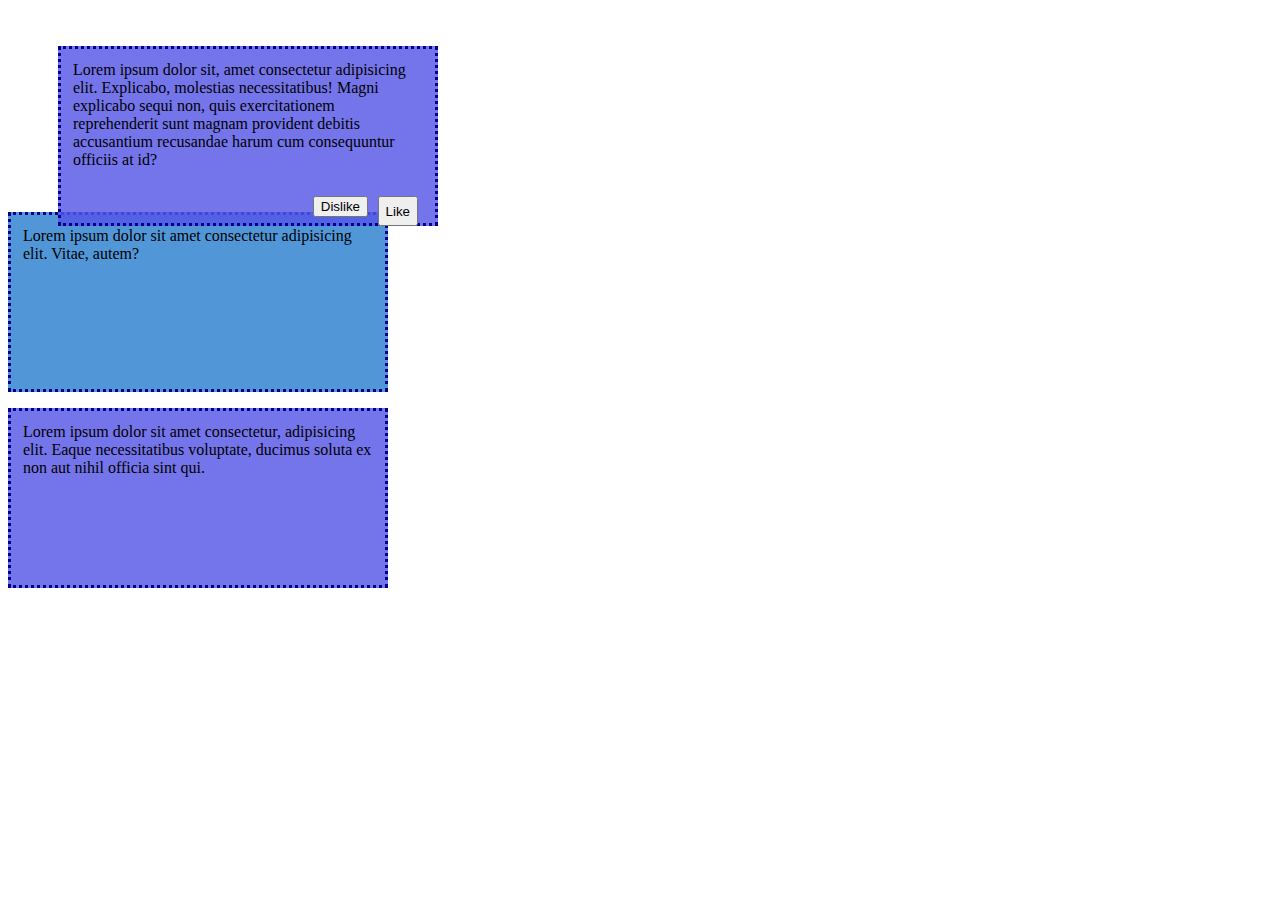
<file: index.html>
<!DOCTYPE html>
<html lang="en">
  <head>
    <meta charset="UTF-8" />
    <meta http-equiv="X-UA-Compatible" content="IE=edge" />
    <meta name="viewport" content="width=device-width, initial-scale=1.0" />
    <link rel="stylesheet" type="text/css" href="styles/pozicioniranje.css" />
    <title>Pozicioniranje</title>
  </head>
  <body>
    <div class="div1">
      <div class="div2">
        <button class="dugme2">Dislike</button>
        <button class="dugme">Like</button>
        <p class="klasa1">
          Lorem ipsum dolor sit, amet consectetur adipisicing elit. Explicabo,
          molestias necessitatibus! Magni explicabo sequi non, quis
          exercitationem reprehenderit sunt magnam provident debitis accusantium
          recusandae harum cum consequuntur officiis at id?
        </p>
      </div>

      <p class="klasa2">
        Lorem ipsum dolor sit amet consectetur adipisicing elit. Vitae, autem?
      </p>
      <p class="klasa1">
        Lorem ipsum dolor sit amet consectetur, adipisicing elit. Eaque
        necessitatibus voluptate, ducimus soluta ex non aut nihil officia sint
        qui.
      </p>
    </div>
  </body>
</html>
</file>
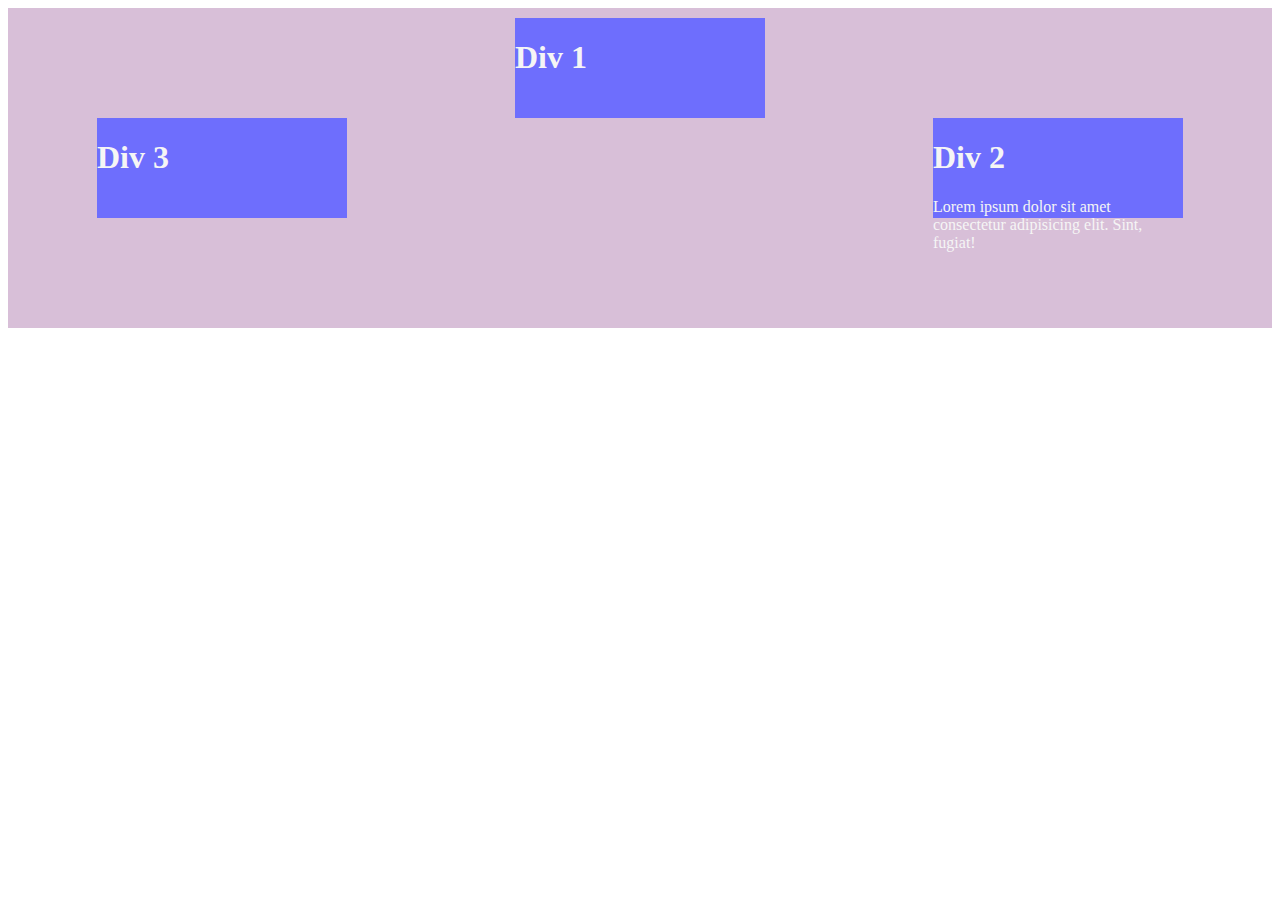
<file: flexbox.html>
<!DOCTYPE html>
<html lang="en">
  <head>
    <meta charset="UTF-8" />
    <meta http-equiv="X-UA-Compatible" content="IE=edge" />
    <meta name="viewport" content="width=device-width, initial-scale=1.0" />
    <link rel="stylesheet" type="text/css" href="styles/flexStyle.css" />
    <title>Flexible box</title>
  </head>
  <body>
    <div class="roditelj">
      <div class="dete dete1">
        <h1>Div 1</h1>
      </div>
      <div class="dete dete2">
        <h1>Div 2</h1>
        <p>
          Lorem ipsum dolor sit amet consectetur adipisicing elit. Sint, fugiat!
        </p>
      </div>
      <div class="dete dete3">
        <h1>Div 3</h1>
      </div>
    </div>
  </body>
</html>
</file>
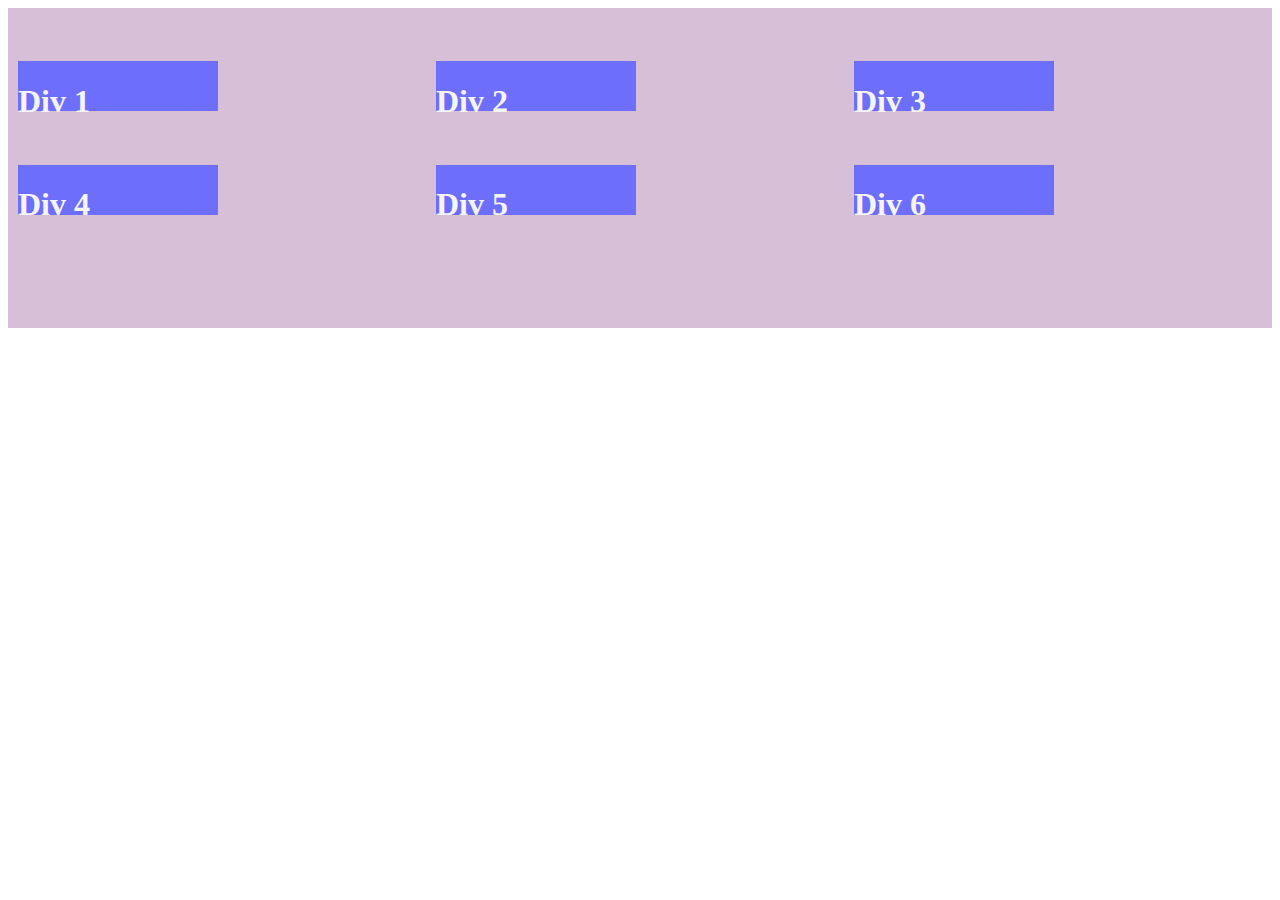
<file: grid.html>
<!DOCTYPE html>
<html lang="en">
  <head>
    <meta charset="UTF-8" />
    <meta http-equiv="X-UA-Compatible" content="IE=edge" />
    <meta name="viewport" content="width=device-width, initial-scale=1.0" />
    <link rel="stylesheet" type="text/css" href="styles/gridStyle.css" />
    <title>Grid layout</title>
  </head>
  <body>
    <div class="roditelj">
      <div class="dete dete1">
        <h1>Div 1</h1>
      </div>
      <div class="dete dete2">
        <h1>Div 2</h1>
      </div>
      <div class="dete dete3">
        <h1>Div 3</h1>
      </div>
      <div class="dete dete4">
        <h1>Div 4</h1>
      </div>
      <div class="dete dete5">
        <h1>Div 5</h1>
      </div>
      <div class="dete dete6">
        <h1>Div 6</h1>
      </div>
    </div>
  </body>
</html>
</file>
<file: styles/pozicioniranje.css>
/* staticko pozicioniranje */
/* apsolutno pozicioniranje */
/* fixed pozicioniranje */
/* relativno pozicioniranje */
/* sticky pozicioniranje */
.div1 p {
  width: 350px;
  height: 150px;
  border: 3px dotted darkblue;
  padding: 12px;
}
.klasa1 {
  background-color: rgba(84, 84, 230, 0.808);
}
.klasa2 {
  background-color: rgb(81, 151, 216);
}
.div2 {
  position: relative;
  top: 30px;
  left: 50px;
  width: 400px;
}
.dugme {
  position: absolute;
  top: 150px;
  bottom: 0px;
  right: 40px;
  z-index: 2;
}
.dugme2 {
  position: absolute;
  top: 150px;
  right: 90px;
  z-index: 1;
}
</file>
<file: styles/flexStyle.css>
.roditelj {
  background-color: thistle;
  color: whitesmoke;
  display: flex;
  gap: 10px;
  padding: 10px;
  /* flex-wrap: wrap; */
  flex-direction: row;
  justify-content: space-around;
  align-items: center;
  align-content: flex-start;
  height: 300px;
}
.dete {
  background-color: rgb(110, 110, 253);
  width: 250px;
  height: 100px;
}
.dete1 {
  order: 2;
  flex-shrink: 2;
  align-self: flex-start;
}
.dete2 {
  order: 3;
  flex-shrink: 1;
}
.dete3 {
  order: 1;
  flex-shrink: 1;
}
</file>
<file: styles/gridStyle.css>
.roditelj {
  background-color: thistle;
  color: whitesmoke;
  display: grid;

  grid-template-columns: 1fr 1fr 1fr;
  /* grid-template-columns: 150px 150px 150px; */
  grid-template-rows: 1fr 1fr 1fr;
  gap: 10px;
  padding: 10px;
  height: 300px;
  justify-items: stretch;
  align-items: end;
  /* justify-content: end; */
}
.dete {
  background-color: rgb(110, 110, 253);
  width: 200px;
  height: 50px;
}
.dete2:hover {
  grid-column: 2 / span 2;
  /* justify-self: end; */
}
.dete4:hover {
  background-color: yellowgreen;
}

@media (max-width: 700px) and (min-width: 351px) {
  .roditelj {
    grid-template-columns: 1fr 1fr;
  }
}

@media (max-width: 350px) {
  .roditelj {
    grid-template-columns: 1fr;
  }
}
</file>
